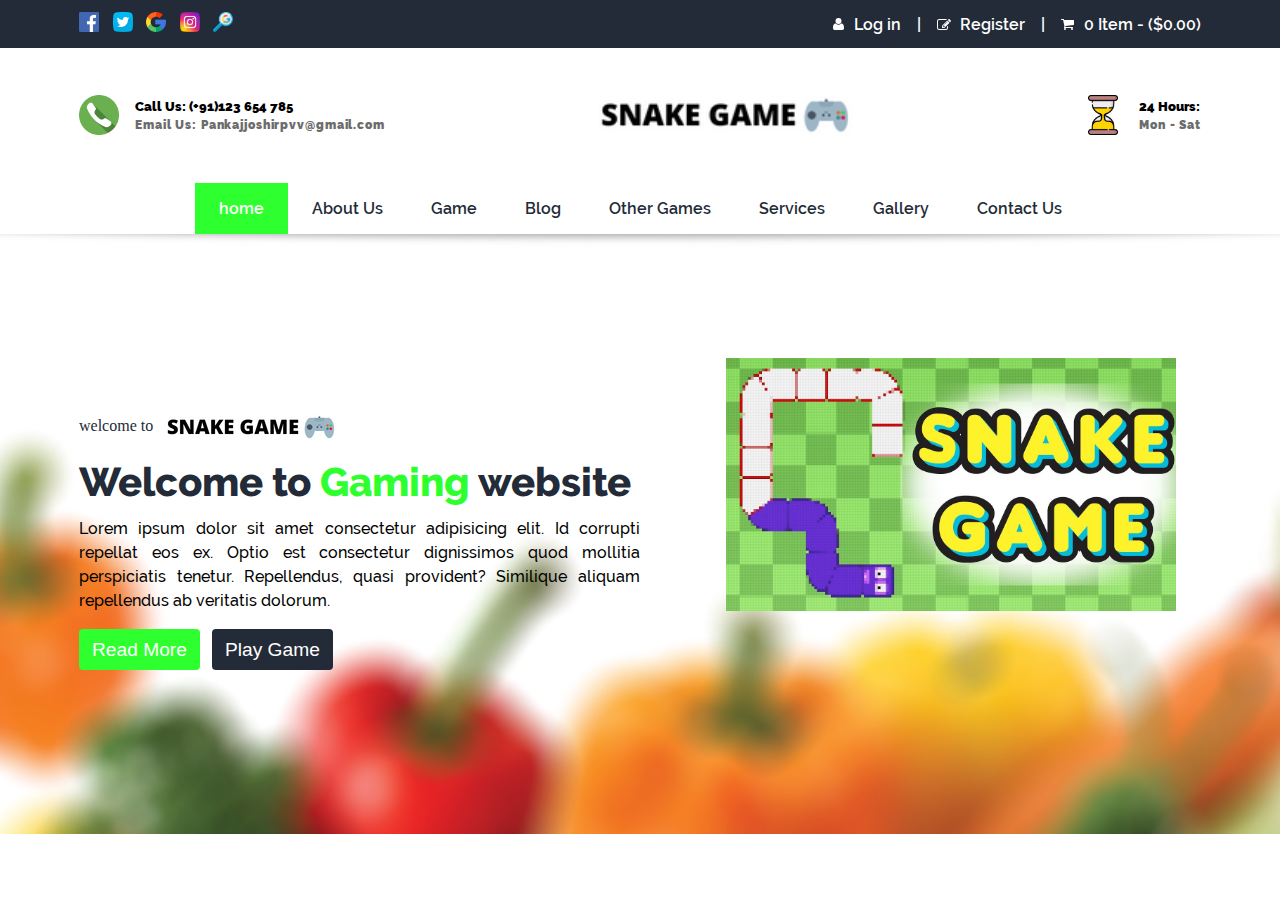
<file: index.html>
<!DOCTYPE html>
<html lang="en">
<head>
    <meta charset="UTF-8">
    <meta http-equiv="X-UA-Compatible" content="IE=edge">
    <meta name="viewport" content="width=device-width, initial-scale=1.0">
    <title>snake game</title>
    <link rel="stylesheet" href="CSS/style.css">
</head>
<body>
    <header class="topbar">
        <div class="container flex justify-between items-center">
            <div class="icons">
                <a href="https://facebook.com" target="_blank"><img src="./icons/facebook.png"></a>
                <a href="https://twitter.com" target="_blank"><img src="./icons/twitter.png"></a>
                <a href="https://google.com" target="_blank"><img src="./icons/google.png"></a>
                <a href="https://instagram.com" target="_blank"><img src="./icons/instagram.png"></a>
                <a href="#"><img src="./icons/search.png"></a>
            </div>
            <div class="auth flex items-center">
                <div>
                    <img src="./icons/user-icon.svg" alt="">
                    <a class="login" href="./login.html">Log in</a>
                </div>
                <span class="divider">|</span>

                <div>
                    <img src="./icons/edit.svg" alt="">
                    <a class="register" href="./register.html">Register</a>
                </div>
                <span class="divider">|</span>

                <div>
                    <img src="./icons/cart.svg" alt="">
                    <a href="#">0 Item - ($0.00)</a>
                </div>
            </div>
        </div>
    </header>
    <nav>
        <div class="top">       <!--container at top-->
            <div class="container flex justify-between ">

                        <div class="contact flex items-center">
                                <img src="icons/phone.png" alt="">
                                <div>
                                    <h5>Call Us: (+91)123 654 785</h5>
                                    <h6>Email Us: Pankajjoshirpvv@gmail.com</h6>
                                </div>
                        </div>


                        <div class="branding">
                            <img src="icons/name of website.png" alt=""> 
                        </div>


                        <div class="time flex items-center"> 
                            <img src="icons/time.png" alt="">
                            <div>
                                <h5>24 Hours: </h5>
                                <h6>Mon - Sat</h6>
                            </div>                    
                        </div>


                </div>
            </div>
        </div>
        <div class="navbar magic-shadow">
            <div class="container flex justify-center">
                <a href="#" class="active">home</a>
                <a href="./About.html">About Us</a>
                <a href="./game.html">Game</a>
                <a href="#">Blog</a>
                <a href="#">Other Games</a>
                <a href="#">Services</a>
                <a href="#">Gallery</a>
                <a href="#">Contact Us</a>
            </div>
        </div>
    </nav>
    <header class="hero flex items-center">
        <div class="container">

            <div class="welcome flex items-center">
                <span>welcome to</span>
                <img src="./icons/name of website.png" alt="">
            </div>

            <h1>Welcome to <span>Gaming</span> website</h1>
            <p>Lorem ipsum dolor sit amet consectetur adipisicing elit. Id corrupti repellat eos ex. Optio est consectetur dignissimos quod mollitia perspiciatis tenetur. Repellendus, quasi provident? Similique aliquam repellendus ab veritatis dolorum.</p>

            <div>
                <button class="btn btn-primary">Read More</button>
                <a href="./game.html" target="_blank"><button class="btn btn-secondary">Play Game</button></a>
            </div>

            <div class="hero-image">
                <img src="./images/image-1.jpg" alt="">
            </div>

        </div>
    </header>
</body>
</html>
</file>
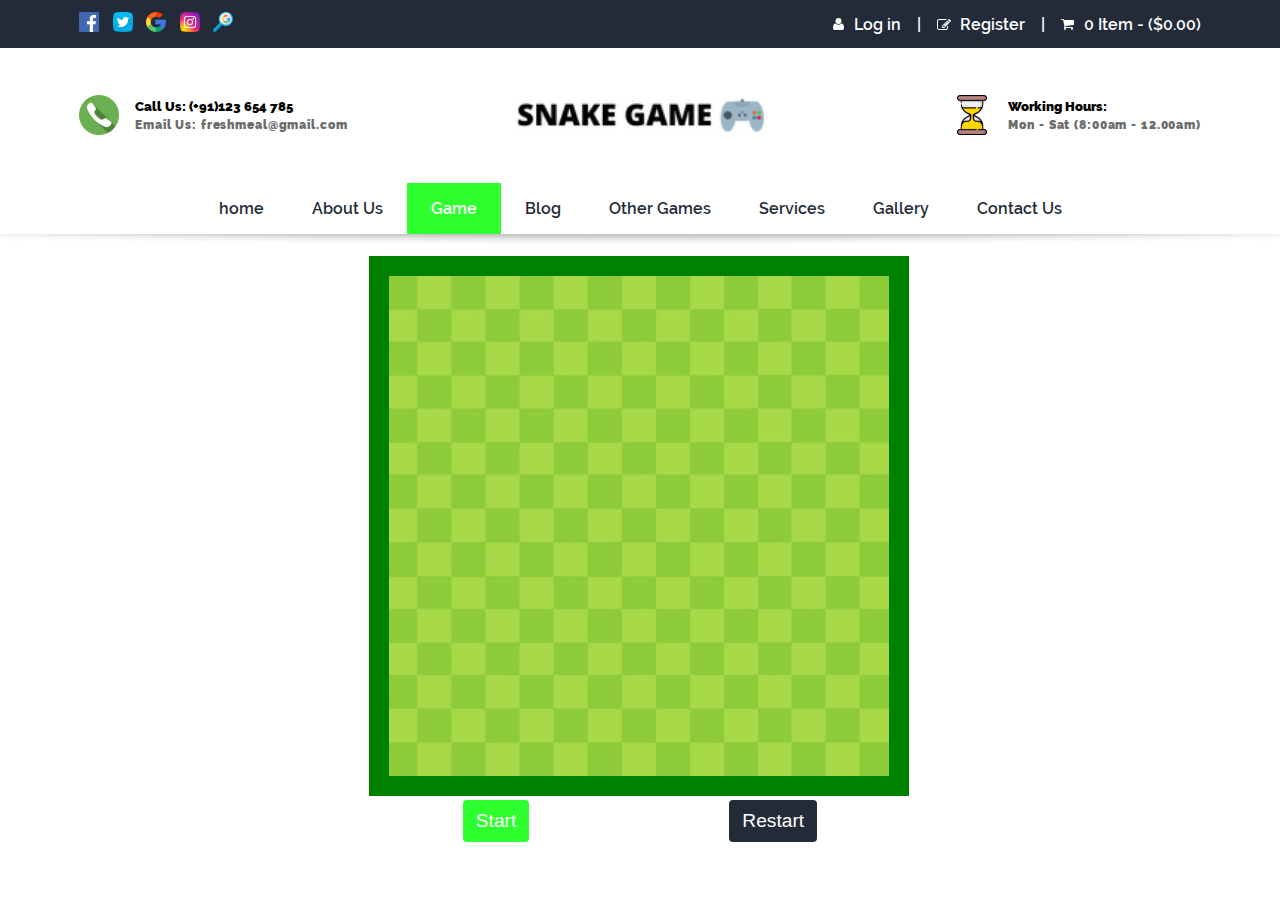
<file: game.html>
<!DOCTYPE html>
<html lang="en">
<head>
    <meta charset="UTF-8">
    <meta http-equiv="X-UA-Compatible" content="IE=edge">
    <meta name="viewport" content="width=device-width, initial-scale=1.0">
    <title>game</title>
    <link rel="stylesheet" href="CSS/style.css">
</head>
<body>
    <header class="topbar">
        <div class="container flex justify-between items-center">
            <div class="icons">
                <a href="https://facebook.com" target="_blank"><img src="./icons/facebook.png"></a>
                <a href="https://twitter.com" target="_blank"><img src="./icons/twitter.png"></a>
                <a href="https://google.com" target="_blank"><img src="./icons/google.png"></a>
                <a href="https://instagram.com" target="_blank"><img src="./icons/instagram.png"></a>
                <a href="#"><img src="./icons/search.png"></a>
            </div>
            <div class="auth flex items-center">
                <div>
                    <img src="./icons/user-icon.svg" alt="">
                    <a class="login" href="./login.html">Log in</a>
                </div>
                <span class="divider">|</span>

                <div>
                    <img src="./icons/edit.svg" alt="">
                    <a class="register" href="./register.html">Register</a>
                </div>
                <span class="divider">|</span>

                <div>
                    <img src="./icons/cart.svg" alt="">
                    <a href="#">0 Item - ($0.00)</a>
                </div>
            </div>
        </div>
    </header>
    <nav>
        <div class="top">       <!--container at top-->
            <div class="container flex justify-between ">

                        <div class="contact flex items-center">
                                <img src="icons/phone.png" alt="">
                                <div>
                                    <h5>Call Us: (+91)123 654 785</h5>
                                    <h6>Email Us: freshmeal@gmail.com</h6>
                                </div>
                        </div>


                        <div class="branding">
                            <img src="icons/name of website.png" alt=""> 
                        </div>


                        <div class="time flex items-center"> 
                            <img src="icons/time.png" alt="">
                            <div>
                                <h5>Working Hours: </h5>
                                <h6>Mon - Sat (8:00am - 12.00am)</h6>
                            </div>                    
                        </div>


                </div>
            </div>
        </div>
        <div class="navbar magic-shadow">
            <div class="container flex justify-center">
                <a href="./index.html">home</a>
                <a href="./About.html">About Us</a>
                <a href="#" class="active">Game</a>
                <a href="#">Blog</a>
                <a href="#">Other Games</a>
                <a href="#">Services</a>
                <a href="#">Gallery</a>
                <a href="#">Contact Us</a>
            </div>
        </div>
    </nav>
    
    <div class="container">
        <canvas id="mycanvas"></canvas><br/>
        <div class="flex justify-center">
            <button id="start" class="Ingame_button1 btn btn-primary">Start</button>
            <button id="Restart"class="Ingame_button2 btn btn-secondary">Restart</button>
        </div>
        <script src="snake.js"></script>
        

    </div>

</body>
</html>
</file>
<file: CSS/style.css>
@font-face {
    font-family: "Raleway-regular";
    src: url(../fonts/Raleway-Regular.ttf);
}
@font-face {
    font-family: "Raleway-medium";
    src: url(../fonts/Raleway-Medium.ttf);
}
@font-face {
    font-family: "Raleway-bold";
    src: url(../fonts/Raleway-Bold.ttf);
}
@font-face {
    font-family: "Raleway-extrabold";
    src: url(../fonts/Raleway-ExtraBold.ttf);
}
@font-face {
    font-family: "Raleway-semibold";
    src: url(../fonts/Raleway-SemiBold.ttf);
}
@font-face {
    font-family: "Raleway-black";
    src: url(../fonts/Raleway-Black.ttf);
}


/* colors */

:root{
    --primary:#2EFF2E;
    --secondary:#232b38;
    --ternary:#6c6c6c;
    --danger:#fe4545;
    --pure:#fefefe;
    --light:#f0f0f0;
    --heaven:#ffffff;
    --footer:#2d333f;

}
/* reset */
*{
    padding: 0;
    margin: 0;
    box-sizing: border-box;
}
body{
    -webkit-font-smoothing: antialiased;

    font-family: "Raleway-regular";
}
.container{
    max-width:1152px;
    padding:0 15px;
    margin:0 auto;
}
@media (min-width:576px){
    .comtainer{
        max-width: 540px; ;
    }
}
@media (min-width:768px){
    .comtainer{
        max-width: 720px; ;
    }
}
@media (min-width:992px){
    .comtainer{
        max-width: 960px; ;
    }
}
@media (min-width:1200px){
    .comtainer{
        max-width: 1152px; ;
    }
}
header.topbar .container .icons a{
    margin-right: 0.6rem;
}
header.topbar .container .icons img{
    width: 20px;
}
header.topbar .container .auth .divider{
    padding:0 1rem;
}
header.topbar .container .auth .login:hover{
    color: var(--primary);
}
header.topbar .container .auth .register:hover{
    color: var(--primary);
}
header.topbar{
     background-color: var(--secondary);
     color: var(--pure);
     font-family: "raleway-semibold";
     padding: 0.75rem 0;
}
header.topbar .auth  div a{
    color: var(--pure);
    text-decoration: none;
}
header.topbar .auth > div img{
    margin-right: 0.35rem;
}
nav .top .contact h5,nav .top .time h5{
    font-family: "Raleway-black";
    margin-bottom: 0.25rem;
}
nav .top .contact h6, nav .top .time h6{
    font-family: "Raleway-black";
    letter-spacing: 0.055rem;
    font-size: 00.75rem;
    color: var(--ternary);
}
nav .top .container .contact img, nav .top .container .time img{
    margin-right: 1rem;
    width: 40px;
}
nav .top .container .branding img{
    width: 17rem;
}
nav .top{
    padding: 1.5rem 0;
}
nav .navbar a{
    text-decoration: none;
    color: var(--secondary);
    font-family: "Raleway-semibold";
    font-size: 1rem;
    padding: 1rem 1.5rem;
    transition: all 0.3s ease;
}
nav .navbar a.active{
    background-color: var(--primary);
    color: var(--pure)
}
nav .navbar a:hover{
    background-color: var(--primary);
    color: var(--pure)
}
.flex{
    display: flex;
}
.justify-between{
    justify-content: space-between;
}
.items-center{
    align-items: center;
}
.justify-center{
    justify-content: center;
}
.magic-shadow{
    position: relative;
    background: var(--heaven);
}
.magic-shadow:after{
    content: ' ';
    display: block;
    width: 100%;
    height: 69px;
    background-image: url(../icons/shadow.svg);
    background-repeat: no-repeat;
    background-position: center;
    position: absolute; 
    bottom: -22px;
    z-index: -1;
    
}
.magic-shadow-sm{
    position: relative;
    background: var(--heaven);
}
.magic-shadow-sm:after{
    content: ' ';
     display: block;
    width: 100%;
    height: 69px;
    background-image: url(../icons/shadow-sm.svg);
    background-repeat: no-repeat;
    background-position: center;
    position: absolute; 
    bottom: -20px;
    left: 50%;
    transform :translateX(-50%);
    z-index: -1;
}
header.hero{
    height: 600px;
    background-image: url(../images/hero.png);
    background-position: 0% 0%;
    background-repeat: no-repeat;
    overflow: hidden;
}
header.hero .container{
    position: relative;
}
header.hero .welcome{
    margin-bottom: 0.25rem;
}
header.hero .welcome span{
    font-family: "Railway-bold";
    color: var(--secondary);
    margin-right: 0.75rem;
}
header.hero h1{
    font-family: "Raleway-extrabold";
    color: var(--secondary);
    font-size: 2.5rem;
    margin-bottom: 0.75rem;
}
header.hero h1 span{
    color: var(--primary)
}
header.hero p{
    font-family: "Raleway-medium";
    width:50%;
    line-height: 1.5;
    margin-bottom: 1rem;
    text-align: justify;
}
.btn{
    padding: 0.75rem 0.75rem;
    border-radius: 4px;
    line-height: 0.8;
    font-size:1.2rem;
    cursor: pointer;
    transition: all 0.3s ease;
    border: 1px solid transparent;
}
.btn-primary{
    background: var(--primary);
    color:var(--heaven);
}
.btn-primary:hover{
    background: var(--heaven);
    color:var(--primary);
    border: 1px solid var(--primary);
}
.btn-secondary{
    background: var(--secondary);
    color:var(--heaven);
}
.btn-secondary:hover{
    background: var(--heaven);
    color:var(--secondary);
    border: 1px solid var(--secondary)
}
header.hero button:first-child{
    margin-right: 0.5rem;
}
header.hero .hero-image{
    position: absolute;
    top: -40px;
    right: 40px;
}
header.hero .hero-image img{
    width: 450px;
}

/* our snake game -------------------------------------------------------
*/

.container #mycanvas{
            background-image: url("../assets/bg.png");
            border: 20px solid green;
            margin-left: 290px;
            margin-top: 2%;
            
        }
/* game buttons  */
.Ingame_button1{
    margin-right: 100px;
}
.Ingame_button2{
    margin-left: 100px;
}

/* login form & Register form------------------------------------------------------------*/

section.loginform .container .wrapper{
    
    background-color: var(--light);   
}
section.loginform .container .wrapper .form-login{
    width: 700px;
    

}
section.loginform .container .wrapper .form-login h1{
    display: flex;
    justify-content: center;
    padding-top: 1rem;
    padding-bottom: 3rem;
    font-family: "Raleway-bold";
    font-size: 2rem;
    
}
section.loginform .container .wrapper .form-login input{
    width: 75%;
    margin-left: 4.4rem;
    padding: .60rem;
    font-size: .9rem;
    margin-bottom: 2rem;
    border: none;
    border-radius: 4px;
    
}
section.loginform .container .wrapper .form-login label{
    margin-left: 4.4rem;
    font-family: "Raleway-medium";
}
section.loginform .container .wrapper .form-login button{
    background: rgb(68, 144, 231);
    color: var(--pure);
    width:75%;
    margin-right: 30px;
    margin-bottom: 2rem;
    height: 2.5rem;
    border: none;
    font-size: 1.3rem;
    border-radius: 5px;
}
section.loginform .container .wrapper .form-login button:hover{
    background: var(--heaven);
    cursor: pointer;
    color: blue;

}
/* About US-------------------------------------------------------------*/

section.About-us{
    background-image: url(../images/dtu-2.jpg);
    width: 100%;
    height: 100%;
    background-repeat: no-repeat;
    margin-top: 3rem;
}
section.About-us .about-wrapper .name{
    flex: 1;
    
}
section.About-us .about-wrapper .name h2{
    text-align: center;
    width: 800px;
    font-family: "Raleway-bold";
    font-size: 2rem;
    margin-bottom: 4rem;    
    margin-top: 2rem;
}
section.About-us .about-wrapper .name .our-name{
    display: flex;
    max-width: 600px;
    justify-content: space-between;
    align-items: center;
    margin-left: 20rem;
    font-family: "Raleway-medium";
    font-size: 1.4rem;
}
section.About-us .about-wrapper .image{
    flex:1;
}
section.About-us h1{
    display: flex;
    font-family: "Raleway-extrabold";
    color: blue;
    font-size: 3rem;
    justify-content: center;
    max-width: 700px;
    margin-bottom: 4rem;
}
section.About-us .para{
    font-family: "Raleway-medium";
    max-width: 600px;
    text-align: left;
    margin-left: 6rem;
    font-size: 1.2rem;
    margin-bottom: 3rem;
    padding-bottom: 4rem;
}
</file>
